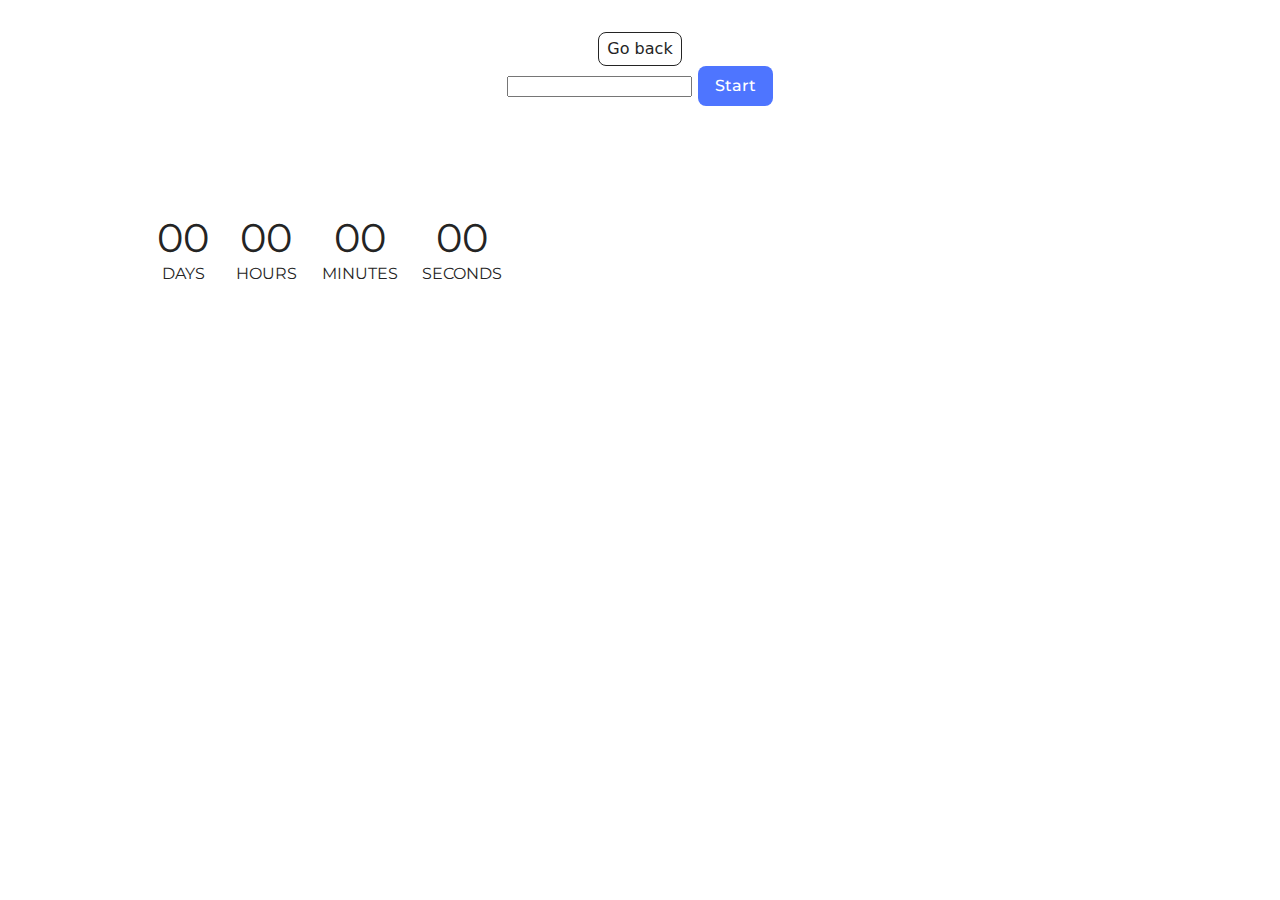
<file: src/1-timer.html>
<!doctype html>
<html lang="en">
  <head>
    <meta charset="UTF-8" />
    <meta http-equiv="X-UA-Compatible" content="IE=edge" />
    <meta name="viewport" content="width=device-width, initial-scale=1.0" />
    <title>Timer</title>
    <link rel="stylesheet" href="./css/styles.css" />
    <link rel="preconnect" href="https://fonts.googleapis.com" />
    <link rel="preconnect" href="https://fonts.gstatic.com" crossorigin />
    <link
      href="https://fonts.googleapis.com/css2?family=Montserrat:ital,wght@0,100..900;1,100..900&display=swap"
      rel="stylesheet"
    />
  </head>
  <body>
    <main>
      <div><a class="back-link" href="./index.html">Go back</a></div>
      <div>
        <input type="text" id="datetime-picker" />
        <button type="button" class="start-btn" data-start>Start</button>
      </div>

      <div class="timer">
        <div class="field">
          <span class="value" data-days>00</span>
          <span class="label">Days</span>
        </div>
        <div class="field">
          <span class="value" data-hours>00</span>
          <span class="label">Hours</span>
        </div>
        <div class="field">
          <span class="value" data-minutes>00</span>
          <span class="label">Minutes</span>
        </div>
        <div class="field">
          <span class="value" data-seconds>00</span>
          <span class="label">Seconds</span>
        </div>
      </div>
    </main>
    <script type="module" src="./js/1-timer.js"></script>
  </body>
</html>
</file>
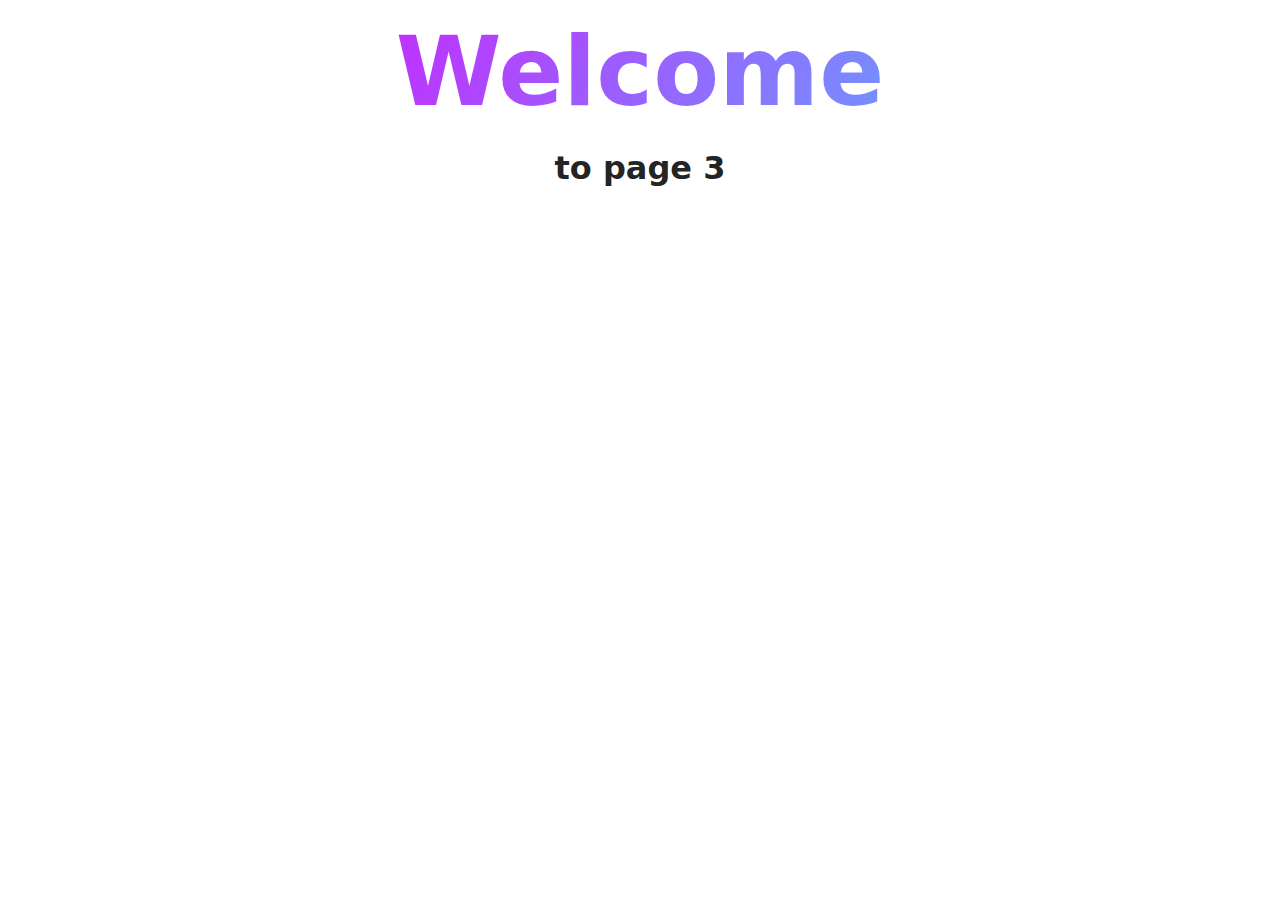
<file: src/2-snackbar.html>
<!DOCTYPE html>
<html lang="en">
  <head>
    <meta charset="UTF-8" />
    <meta http-equiv="X-UA-Compatible" content="IE=edge" />
    <meta name="viewport" content="width=device-width, initial-scale=1.0" />
    <title>Page 3</title>
    <link rel="stylesheet" href="./css/styles.css" />
  </head>
  <body>
    <load
      src="./partials/header.html"
      icon-path="./img/sprite.svg#logo"
      highlight-curr="active"
    />

    <main>
      <div class="container">
        <h1 class="main-title">
          <span class="main-title-gradient">Welcome</span> to page 3
        </h1>
        <load src="./partials/back-link.html" />
      </div>
    </main>

    <load src="./partials/footer.html" />
  </body>
</html>
</file>
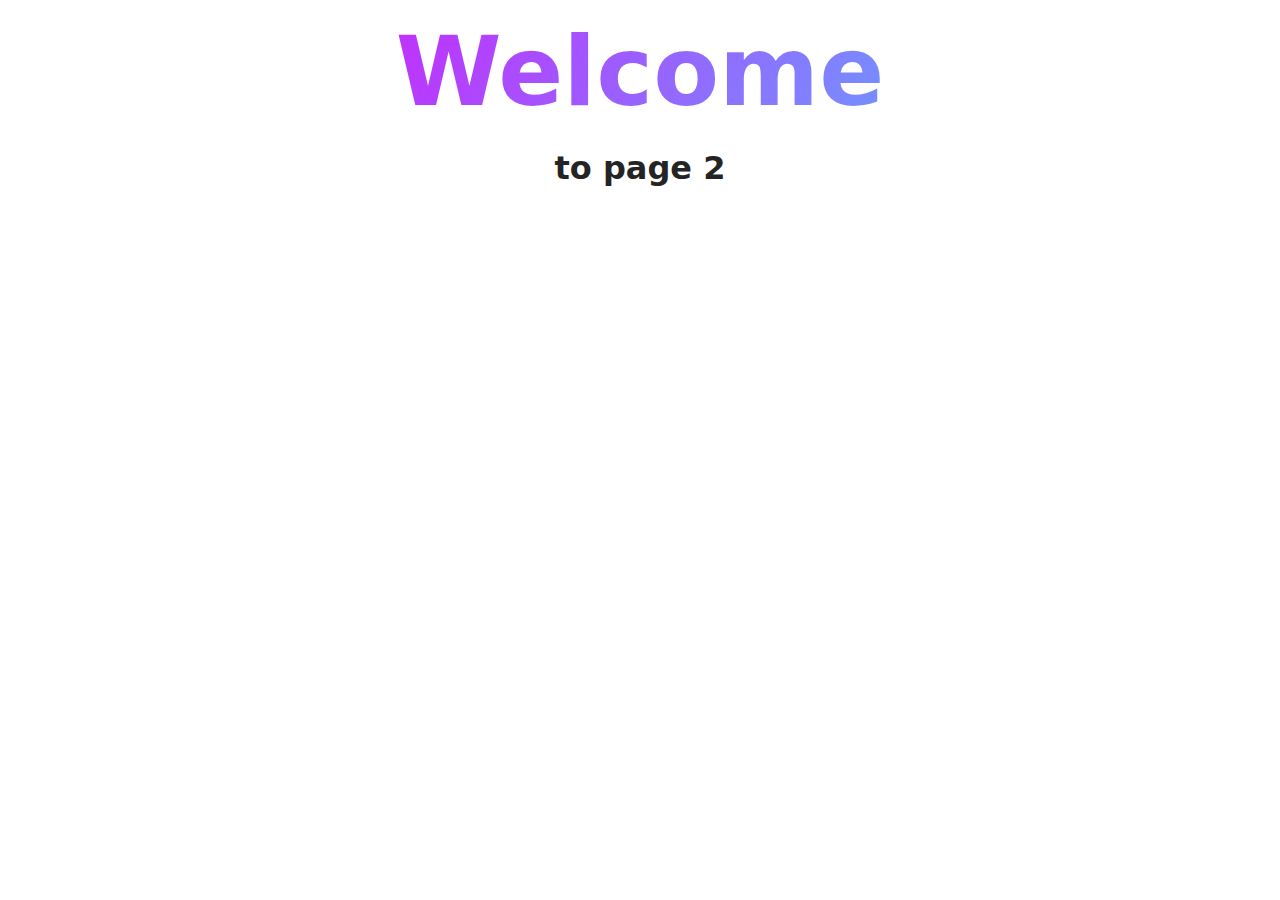
<file: src/page-2.html>
<!DOCTYPE html>
<html lang="en">
  <head>
    <meta charset="UTF-8" />
    <meta http-equiv="X-UA-Compatible" content="IE=edge" />
    <meta name="viewport" content="width=device-width, initial-scale=1.0" />
    <title>Page 2</title>
    <link rel="stylesheet" href="./css/styles.css" />
  </head>
  <body>
    <load
      src="./partials/header.html"
      icon-path="./img/sprite.svg#logo"
      highlight-act="active"
    />

    <main>
      <div class="container">
        <h1 class="main-title">
          <span class="main-title-gradient">Welcome</span> to page 2
        </h1>
        <load src="./partials/back-link.html" />
      </div>
    </main>

    <load src="./partials/footer.html" />
  </body>
</html>
</file>
<file: src/css/styles.css>
/**
  |============================
  | include css partials with
  | default @import url()
  |============================
*/
/* Common styles */
@import url('./reset.css');
@import url('./base.css');
@import url('./container.css');
@import url('./animations.css');

/* Sections style */
@import url('./header.css');
@import url('./vite-promo.css');
@import url('./badges.css');
@import url('./back-link.css');
@import url('./footer.css');
@import url('./1-timer.css');
@import url('./2-snackbar.css');
</file>
